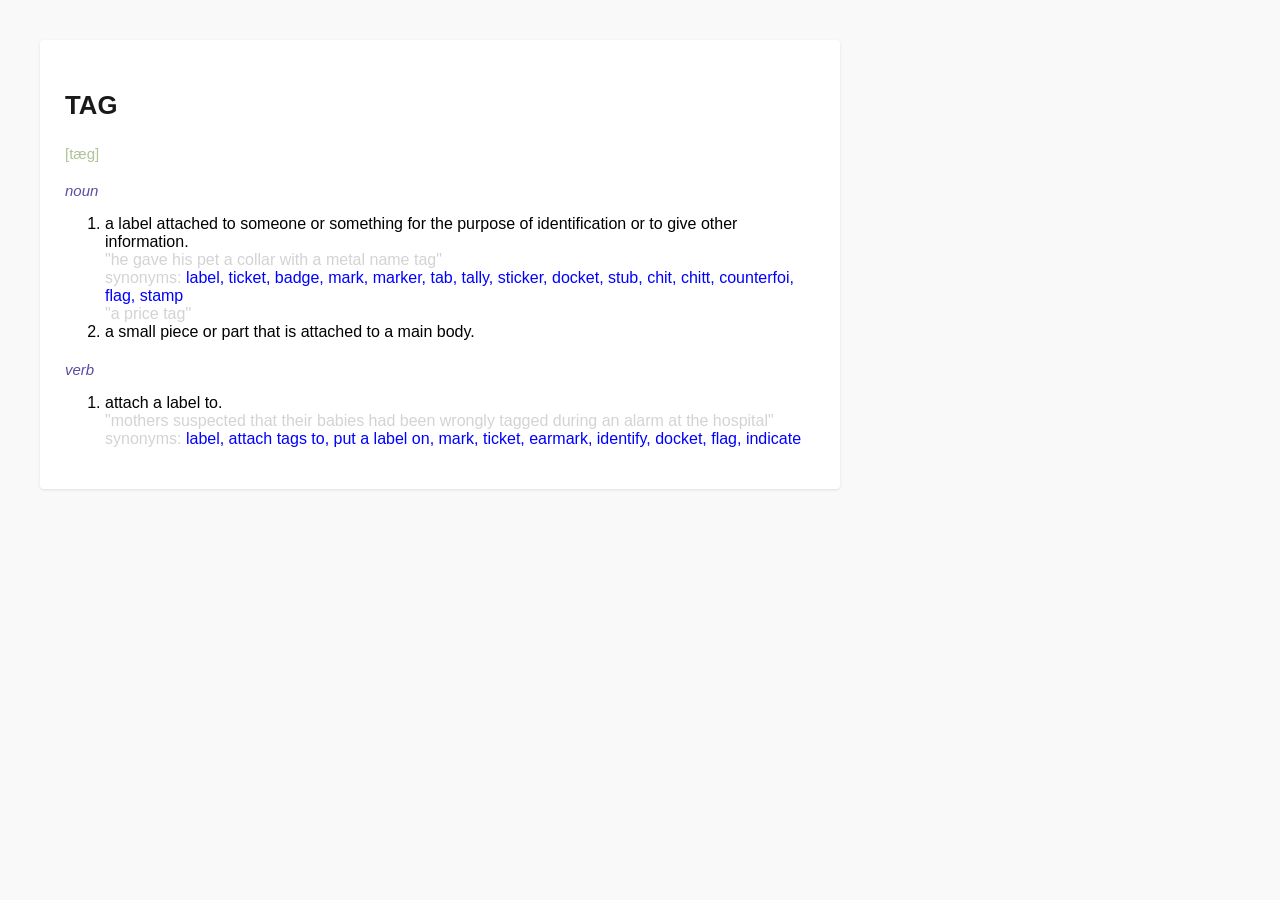
<file: DZ19.10/index.html>
<!DOCTYPE html>
<html lang="en">
<head>
    <meta charset="UTF-8">
    <meta name="viewport" content="width=device-width, initial-scale=1.0">
    <title>Document</title>
    <link rel="stylesheet" href="style.css">
</head>
<body>

    <div class="dictionary-card">
        <div class="word"><h3>TAG</h3></div>
        <div class="transcripcion">[tæg]</div>

        <dl>
            <dt><i>noun</i>
                <dd>
                    <ol>
                        <li>a label attached to someone or something for the purpose of identification or to give other information.<br>
                            <span class="meta-info">"he gave his pet a collar with a metal name tag"</span><br>
                            <span class="meta-info">
                            <span class="synonyms-label">synonyms:</span>
                            <span class="blue">label, ticket, badge, mark, marker, tab, tally, sticker, docket, 
                            stub, chit, chitt, counterfoi, flag, stamp</span><br>
                            </span>
                            <span class="meta-info">"a price tag"</span>

                        </li>
                        <li>a small piece or part that is attached to a main body.</li>
                    </ol>
                </dd>
            <dt><i>verb</i></dt>
                    <ol>
                        <li>attach a label to.</li>
                        <span class="meta-info">"mothers suspected that their babies had been wrongly tagged during an alarm at the hospital"</span>
                        <span class="meta-info">
                            <span class="synonyms-label">synonyms:</span>
                            <span class="blue">label, attach tags to, put a label on, mark, ticket, earmark, identify, docket, flag, indicate</span>
                        </span>
                        <span></span>
                    </ol>
                        
                
                
            </dt>
        </dl>
    </div>
    
</body>
</html>
</file>
<file: DZ19.10/style.css>
body{
    font-family: Arial, Helvetica, sans-serif;
    background-color: #f9f9f9;
    margin: 40px;
}



.dictionary-card{
    background-color: #ffffff;
    padding: 25px;
    max-width: 750px;
    border-radius: 4px;
    box-shadow: 0 1px 3px rgba(0,0,0,0.1);
}

.word{
    font-size: 22px;
    font-weight: bold;
    color: #1a1a1a;
    text-transform: uppercase;
    margin-bottom: 5px;
}
.transcripcion{
    color: #aec396;
    font-size: 15px;
    margin-bottom: 15px;
}
dt{
    font-style: italic;
    color: #5c4ca5;
    font-size: 15px;
    margin-top: 20px;
    margin-bottom: 10px;

}
dd{margin-left: 0;
}
ol

.blue{
    color: blue;
}
.meta-info{
    color: lightgray;
}
</file>
